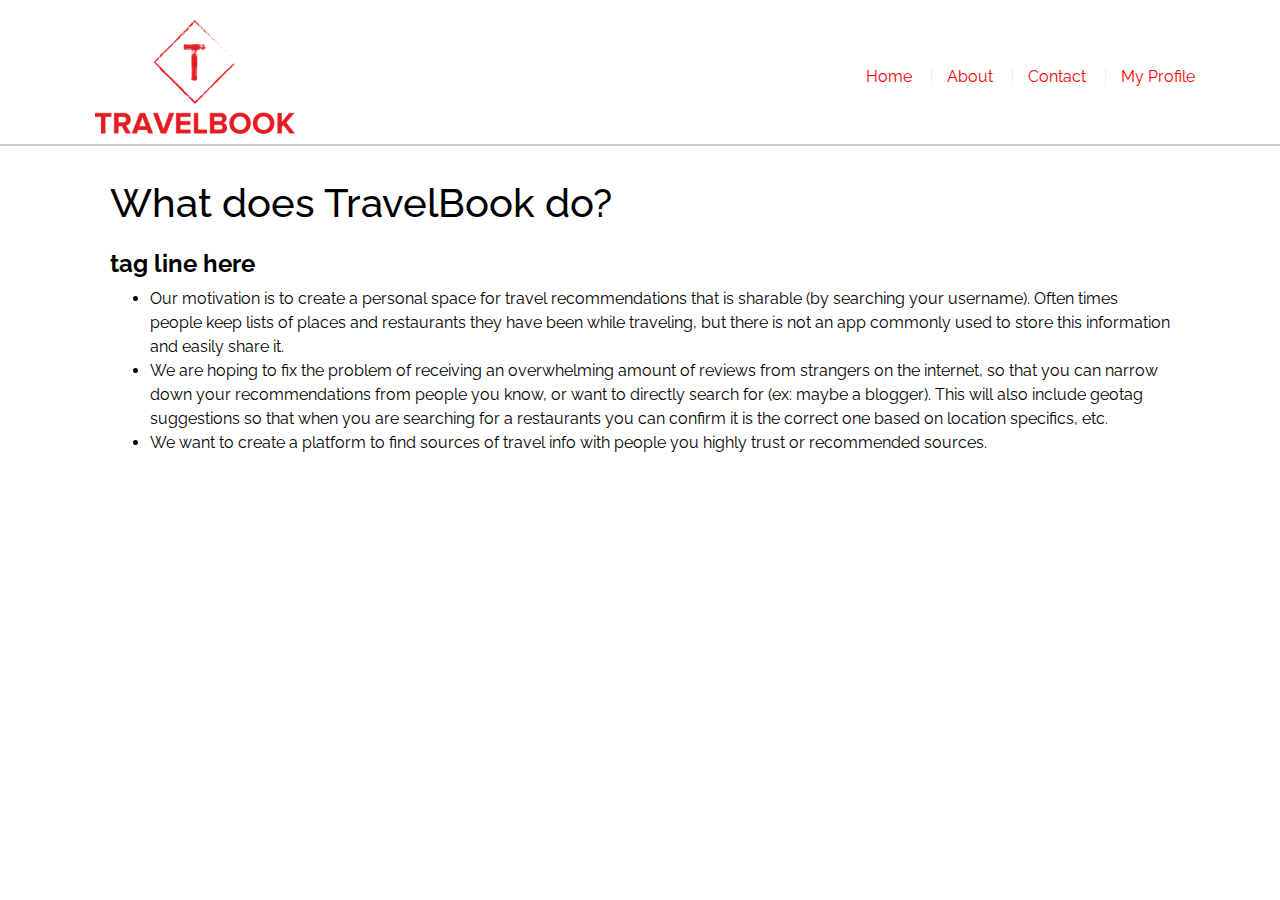
<file: about.html>
<!DOCTYPE html>
<html>
        <head>
                <meta charset="UTF-8">
                <meta name="viewport" content="width=device-width, initial-scale=1.0">
                <meta name="viewport" content="width=device-width, initial-scale=1">
                <title>Contact Us</title>
                <link rel="stylesheet" type="text/css" href="assets/css/style.css">
                <link href="https://fonts.googleapis.com/css?family=Mali|Raleway" rel="stylesheet">
                <link rel="stylesheet" href="https://maxcdn.bootstrapcdn.com/bootstrap/4.0.0/css/bootstrap.min.css" integrity="sha384-Gn5384xqQ1aoWXA+058RXPxPg6fy4IWvTNh0E263XmFcJlSAwiGgFAW/dAiS6JXm" crossorigin="anonymous">
                <link rel="stylesheet" href="https://cdnjs.cloudflare.com/ajax/libs/font-awesome/4.7.0/css/font-awesome.min.css">
              </head>

<body>


     
  <header id="masthead">
      <div class="container">
        <img src="assets/photos/logo.png" class="auth-image" alt="logo">
        <nav>
          <a href="index.html">Home</a>
          <a href="about.html">About</a>
          <a href="contact.html">Contact</a>
          <a href="profile.html">My Profile</a>
        </nav>
      </div>
    </header>
    
<br>

<div id="main-container" class="container">
      
        <section class="main-section">
                        <h1>What does TravelBook do?</h1>
                  
                        <h4><strong>tag line here</strong></h4>
          <ul>
            <li>Our motivation is to create a personal space for travel recommendations that is sharable (by searching your username). Often times people keep lists of places and restaurants they have been while traveling, but there is not an app commonly used to store this information and easily share it. 
                </li>
            <li>We are hoping to fix the problem of receiving an overwhelming amount of reviews from strangers on the internet, so that you can narrow down your recommendations from people you know, or want to directly search for (ex: maybe a blogger). This will also include geotag suggestions so that when you are searching for a restaurants you can confirm it is the correct one based on location specifics, etc.
              </li>
            <li>We want to create a platform to find sources of travel info with people you highly trust or recommended sources.
              </li>
          </ul>
                  
                      </section>
</div>
      

</body>



</html>
</file>
<file: assets/css/style.css>
.table-row-list {
  width: 100%;
  box-sizing: content-box;
  white-space: nowrap;
}

/*map*/
/* Always set the map height explicitly to define the size of the div
 * element that contains the map. */
 #map {
  height: 100%;
}
/* Optional: Makes the sample page fill the window. */
html, body {
  height: 100%;
  margin: 0;
  padding: 0;
}

.glyphicon{
  font-size: 35px;
  color: red;
}

/* index*/

#main-container {
  padding-top: 130px;
  min-height: calc(100vh - 70px);
  font-family: 'Raleway', sans-serif;
  background-color: #ffffff;
}


#main-container-profile {
  width: 20%;
  display: block;
  float: left;
  padding-top: 130px;
  font-family: 'Raleway', sans-serif;
  background-color: #ffffff;
  padding-bottom: 100px;
  min-height: 100px;
  margin-top: 20px;
  /* margin-right: 20px; */

  
}
.travel-recc{
  float:right;
  display:block;
  width: 80%;

  padding-top: 130px;
  margin-top: 20px;
}




.main-section {
  float: left;
  width: 100%;
  padding: 25px;
  margin: 0 0 30px;
  background-color: #ffffff;
  font-family: 'Raleway', sans-serif;
  line-height: 1.5;
  color: black
}


input {
  display: block;
  margin: 10px;
}

.well{
  overflow: auto;
  width: 100%;

  /* display: block;  */

  margin: 10px auto;
  padding: 20px;
  height: 120vh;
  float:left;
  /* Remove BootStrap background image to let background color show through */
  /* https://stackoverflow.com/a/28387516/10503606 */
  background-image: none;
  background-color: #ffffff;
}


p, p.phone, p.address{
  text-align: left;
  font-family: 'Raleway', sans-serif;
  font-size: 19px;
  line-height: 20px;
  color: black;
  margin-bottom: 0px; 
}


.thumbnailAPI {
  height: 70px;
  width: 70px;
  border-radius: 100%;
  float: left;
  margin-right: 20px;

}

.add-button {
  border-style: none;
  background: none;
}

.address {
  margin-bottom: 50px;
}

/* general */

.container {
  width: 100%;
  max-width: 90%;
  margin: 0 auto;
  clear: both;
  font-family: 'Raleway', sans-serif;
}

img.auth-image{
  padding: 10px;

}

p:last-child {
  margin-bottom: 0;
}

h1,
h2,
{
  font-family: 'Mali', cursive;
  font-weight: 700;
  text-align: center;
  color: red;
  font-family: 'Raleway', sans-serif;
  
}

h2, h3{
font-family: 'Mali', cursive;
font-weight: 700;
color: red;
font-family: 'Raleway', sans-serif;
border-bottom: none;
font-size: 18px;
margin-top: 2px;
margin-bottom: 2px;
text-align: left;
padding-left: 0px;
}

#main-container-profile > h2 {
padding-left: 0px;
}

h1 {
  padding-bottom: 15px;
  font-size: 25px;
  line-height: 20px;
  font-family: 'Raleway', sans-serif;
  margin-top: 0px;
}

.city-thumbnail{
  height: 80px;
  width: 80px;
  border-radius: 100%;
  float: left; 
  margin: 17px;
 
}
.business-thumbnail{
    height: 100px;
    width: 100px;
    border-radius: 100%;
    float: left; 
    margin: 10px;
   
  }
#smallerh3{
      font-size: 20px;
      padding: 0px;
      margin-bottom: 3px;
  }

.col-lg-6 > a{
    font-size: 17px;
    color: black;
    padding-top: 2px;
    margin-top: 15px;
    margin-bottom: 10px;
}

.col-lg-6 > h3{
    font-size: 25px;
    color: black;
    padding-top: 2px;
    margin-top: 10px;
}

.col-lg-6 > p{
    font-size: 35px;
    color: black;
    padding-top: 2px;
    margin-top: 10px;
}

#city-name{
  text-align: center;
  padding-left: 0px;
}
/* header */

#masthead {
  position: fixed;
  z-index: 99;
  width: 100%;
  margin: 0 0 30px;
  overflow: auto;
  color: #ffffff;
  background: #ffffff;
  border-bottom: 2px solid #cccccc;
  font-family: 'Raleway', sans-serif;
}

#logo {
  float: left;
  width: 250px;
  height: 90px;
  font-family: 'Mali', cursive;
  font-size: 30px;
  font-weight: 700;
  line-height: 90px;
  color: #ffffff;
  text-align: center;
  text-decoration: none;
  background: red;
}

nav {
  float: right;
  margin-top: 65px;
  font-family: 'Raleway', sans-serif;

}

nav a {
  display: inline-block;
  padding-left: 15px;
  margin-left: 15px;
  margin-right: 0px;
  margin-bottom: 15px;
  line-height: 18px;
  color: red;
  text-decoration: none;
  border-left: 1px solid #efefef;
  font-family: 'Raleway', sans-serif;
}

nav a:first-child {
  border-left: 0 none;
}

/* footer */

footer {
  padding: 14px 0;
  
  clear: both;
  font-size: 12px;
  color: #ffffff;
  color: #cccccc;
  text-align: center;
  background: lightgray;
  border-top: 1px solid rgb(228, 43, 71);
  position: fixed;
  left: 0;
  bottom: 0;
  width: 100%;
  text-align: center;
}


.fa {
  padding: 15px;
  font-size: 30px;
  width: 40px;
  text-align: center;
  text-decoration: none;
  border-radius: 50%;
 
}

.fa:hover {
    opacity: 0.7;
}

.fa-facebook {
  background: #3B5998;
  color: white;
}

.fa-twitter {
  background: #55ACEE;
  color: white;
}

.fa-google {
  background: #dd4b39;
  color: white;
}

.fa-linkedin {
  background: #007bb5;
  color: white;
}

.fa-instagram {
  background: #125688;
  color: white;
}
 
.fa-pinterest {
  background: #cb2027;
  color: white;
}


/* portfolio page */
.profile-pic {
  height: 175px;
  width: 175px;
  border-radius: 100%;
  margin-bottom: 15px;
}

.work {
  position: relative;
  float: left;
  width: 274px;
  margin: 20px 0 25px;
  overflow: auto;
}

.work:nth-child(even) {
  margin-right: 40px;
}

.work img {
  width: 100%;
  border: 0 none;
  opacity: 0.8;
}

.work h3 {
  position: absolute;
  bottom: 20px;
  width: 100%;
  margin-bottom: 0;
  font-weight: 300;
  color: #ffffff;
  text-align: center;
  background: red;
  border-bottom: 0;
}

.auth-image {
  float: left;
  height: 230px;
  width: 220px;
  height: auto;
  margin-top: 10px;
  margin-right: 25px;
}


/* contact page */

#contact-form ul {
  margin-bottom: 20px;
  font-family: 'Raleway', sans-serif;
}

#contact-form li {
  margin-bottom: 10px;
  font-family: 'Raleway', sans-serif;
}

label,
input[type=text],
input[type=email],
textarea {
  display: block;
  width: 100%;
  font-family: 'Raleway', sans-serif;
}

input[type=text],
input[type=email],
textarea {
  height: 35px;
  padding: 0 10px;
  font-size: 14px;
  border: 1px solid #dddddd;
  font-family: 'Raleway', sans-serif;
}

textarea {
  height: 200px;
  font-family: 'Raleway', sans-serif;
}

input[type=submit] {
  padding: 10px 30px;
  font-size: 18px;
  color: #ffffff;
  cursor: pointer;
  background: red;
  border: 0 none;
  font-family: 'Raleway', sans-serif;
  border-radius: 12px;
}

.button {
    /* padding: 10px 30px;
    font-size: 18px;
    color: #ffffff;
    background: red;
    border: 0 none;
    display: block;
    float: right;
    font-family: 'Raleway', sans-serif;
  border-radius: 5%; */

  background-color: red;
  border: none;
  color: white;
  padding: 10px;
  text-align: center;
  text-decoration: none;
  display: block;
  font-size: 16px;
  border-radius: 6px;
  float: right;
}

.login-button {
  padding: 10px 30px;
  font-size: 18px;
  color: #ffffff;
  background: red;
  border: 0 none;
  font-family: 'Raleway', sans-serif;
  border-radius: 5%;
border-radius: 12px;
/* float: left; */
}

.btn {
  margin-right: 15px;
}


@media screen and (max-width:980px) {
    .main-section{
        width: 70%;  
    }
    #masthead{
        width: 100%
    }


@media screen and (max-width:980px) {
    .main-section{
        width: 70%;  
    }
    #masthead{
        width: 100%
    }


@media screen and (max-width:980px) {
    .main-section{
        width: 70%;  
    }
    #masthead{
        width: 100%
    }


@media screen and (max-width:980px) {
    .main-section{
        width: 70%;  
    }
    #masthead{
        width: 100%
    }


@media screen and (max-width:980px) {
    .main-section{
        width: 70%;  
    }
    #masthead{
        width: 100%
    }


@media screen and (max-width:980px) {
    .main-section{
        width: 70%;  
    }
    #masthead{
        width: 100%
    }


@media screen and (max-width:980px) {
    .main-section{
        width: 70%;  
    }
    #masthead{
        width: 100%
    }


@media screen and (max-width:980px) {
    .main-section{
        width: 70%;  
    }
    #masthead{
        width: 100%
    }


@media screen and (max-width:980px) {
    .main-section{
        width: 70%;  
    }
    #masthead{
        width: 100%
    }


@media screen and (max-width:980px) {
    .main-section{
        width: 70%;  
    }
    #masthead{
        width: 100%
    }


@media screen and (max-width:980px) {
    .main-section{
        width: 70%;  
    }
    #masthead{
        width: 100%
    }


@media screen and (max-width:980px) {
    .main-section{
        width: 70%;  
    }
    #masthead{
        width: 100%
    }


@media screen and (max-width:980px) {
    .main-section{
        width: 70%;  
    }
    #masthead{
        width: 100%
    }


@media screen and (max-width:980px) {
    .main-section{
        width: 70%;  
    }
    #masthead{
        width: 100%
    }


@media screen and (max-width:980px) {
    .main-section{
        width: 70%;  
    }
    #masthead{
        width: 100%
    }


@media screen and (max-width:980px) {
    .main-section{
        width: 70%;  
    }
    #masthead{
        width: 100%
    }


@media screen and (max-width:980px) {
    .main-section{
        width: 70%;  
    }
    #masthead{
        width: 100%
    }


@media screen and (max-width:980px) {
    .main-section{
        width: 70%;  
    }
    #masthead{
        width: 100%
    }


@media screen and (max-width:980px) {
    .main-section{
        width: 70%;  
    }
    #masthead{
        width: 100%
    }


@media screen and (max-width:980px) {
    .main-section{
        width: 70%;  
    }
    #masthead{
        width: 100%
    }


@media screen and (max-width:980px) {
    .main-section{
        width: 70%;  
    }
    #masthead{
        width: 100%
    }


@media screen and (max-width:980px) {
    .main-section{
        width: 70%;  
    }
    #masthead{
        width: 100%
    }


@media screen and (max-width:980px) {
    .main-section{
        width: 70%;  
    }
    #masthead{
        width: 100%
    }


@media screen and (max-width:980px) {
    .main-section{
        width: 70%;  
    }
    #masthead{
        width: 100%
    }


@media screen and (max-width:980px) {
    .main-section{
        width: 70%;  
    }
    #masthead{
        width: 100%
    }


@media screen and (max-width:980px) {
    .main-section{
        width: 70%;  
    }
    #masthead{
        width: 100%
    }


@media screen and (max-width:980px) {
    .main-section{
        width: 70%;  
    }
    #masthead{
        width: 100%
    }


@media screen and (max-width:980px) {
    .main-section{
        width: 70%;  
    }
    #masthead{
        width: 100%
    }


@media screen and (max-width:980px) {
    .main-section{
        width: 70%;  
    }
    #masthead{
        width: 100%
    }


@media screen and (max-width:980px) {
    .main-section{
        width: 70%;  
    }
    #masthead{
        width: 100%
    }


@media screen and (max-width:980px) {
    .main-section{
        width: 70%;  
    }
    #masthead{
        width: 100%
    }


@media screen and (max-width:980px) {
    .main-section{
        width: 70%;  
    }
    #masthead{
        width: 100%
    }


@media screen and (max-width:980px) {
    .main-section{
        width: 70%;  
    }
    #masthead{
        width: 100%
    }


@media screen and (max-width:980px) {
    .main-section{
        width: 70%;  
    }
    #masthead{
        width: 100%
    }


@media screen and (max-width:980px) {
    .main-section{
        width: 70%;  
    }
    #masthead{
        width: 100%
    }


@media screen and (max-width:980px) {
    .main-section{
        width: 70%;  
    }
    #masthead{
        width: 100%
    }


@media screen and (max-width:980px) {
    .main-section{
        width: 70%;  
    }
    #masthead{
        width: 100%
    }


@media screen and (max-width:980px) {
    .main-section{
        width: 70%;  
    }
    #masthead{
        width: 100%
    }


@media screen and (max-width:980px) {
    .main-section{
        width: 70%;  
    }
    #masthead{
        width: 100%
    }


@media screen and (max-width:980px) {
    .main-section{
        width: 70%;  
    }
    #masthead{
        width: 100%
    }


@media screen and (max-width:980px) {
    .main-section{
        width: 70%;  
    }
    #masthead{
        width: 100%
    }


@media screen and (max-width:980px) {
    .main-section{
        width: 70%;  
    }
    #masthead{
        width: 100%
    }


@media screen and (max-width:980px) {
    .main-section{
        width: 70%;  
    }
    #masthead{
        width: 100%
    }


@media screen and (max-width:980px) {
    .main-section{
        width: 70%;  
    }
    #masthead{
        width: 100%
    }


@media screen and (max-width:980px) {
    .main-section{
        width: 70%;  
    }
    #masthead{
        width: 100%
    }


@media screen and (max-width:980px) {
    .main-section{
        width: 70%;  
    }
    #masthead{
        width: 100%
    }


@media screen and (max-width:980px) {
    .main-section{
        width: 70%;  
    }
    #masthead{
        width: 100%
    }


@media screen and (max-width:980px) {
    .main-section{
        width: 70%;  
    }
    #masthead{
        width: 100%
    }


@media screen and (max-width:980px) {
    .main-section{
        width: 70%;  
    }
    #masthead{
        width: 100%
    }


@media screen and (max-width:980px) {
    .main-section{
        width: 70%;  
    }
    #masthead{
        width: 100%
    }


@media screen and (max-width:980px) {
    .main-section{
        width: 70%;  
    }
    #masthead{
        width: 100%
    }


@media screen and (max-width:980px) {
    .main-section{
        width: 70%;  
    }
    #masthead{
        width: 100%
    }


@media screen and (max-width:980px) {
    .main-section{
        width: 70%;  
    }
    #masthead{
        width: 100%
    }
}
@media screen and (max-width:768px) {
    .main-section{
        width: 100%;
    }
}
@media screen and (max-width:640px) {
    #logo{
        width:100%;
    
        text-align: center;
}
    nav{
    text-align: center;
    width:100%;
}
#masthead{
    width:100%;
}

footer{
  width: 100%;
    flex-shrink: 0;
}
}


/*photo page*/
.photopage{
  padding:18px;
  clear: both;
}

.div.row{
padding: 5px;
}
</file>
